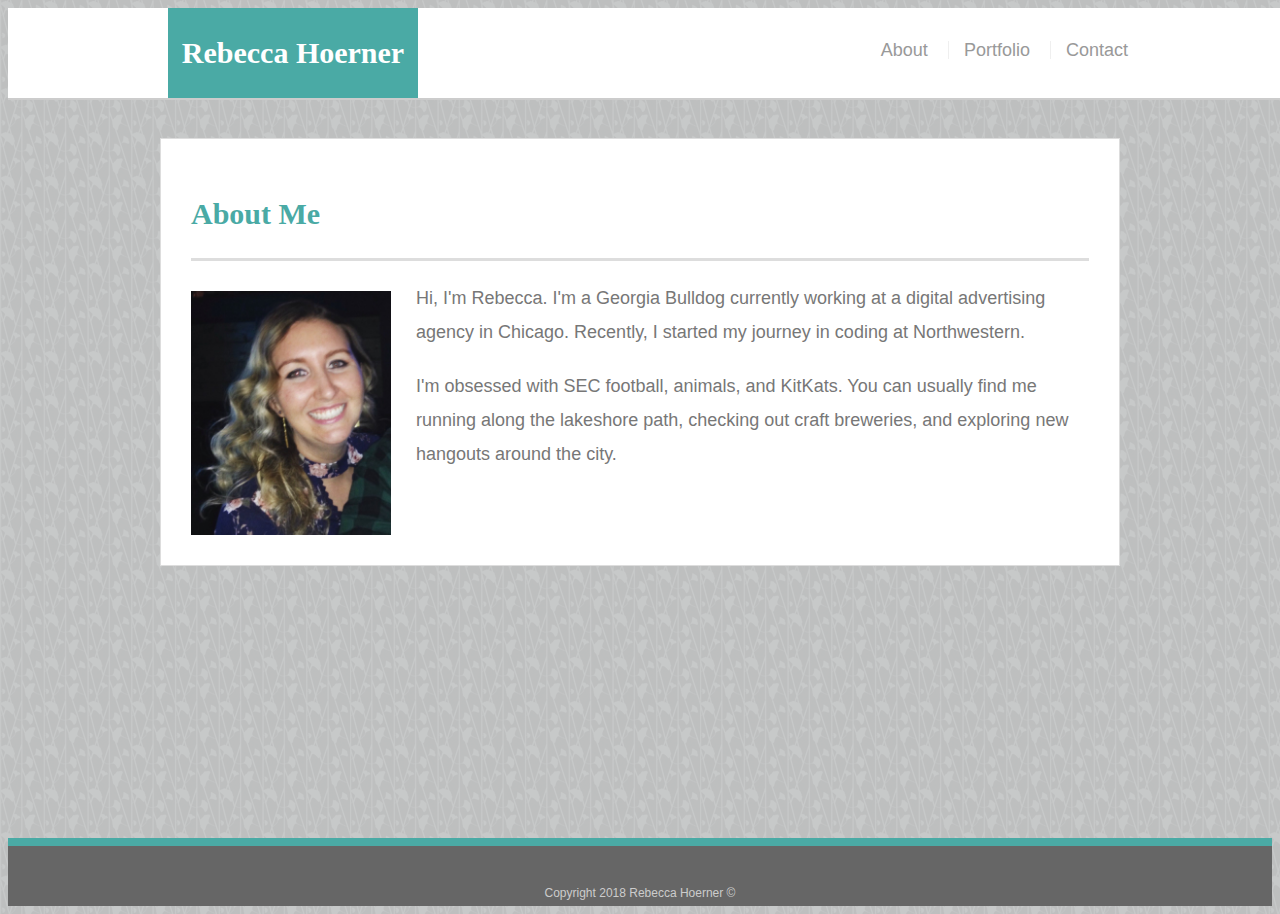
<file: index.html>
<!doctype html>
<html lang="en-us">

<head>
  <meta charset="UTF-8">
  <title>About | Rebecca Hoerner</title>

  <!-- <link rel="stylesheet" stylesheet in assets folder"> -->
  <link rel="stylesheet" type="text/css" href="assets/styles/style.css">
  
</head>

<body>

    <header id="masthead">
      <div class="container">
        <a href="index.html" id="logo">Rebecca Hoerner</a>
        <nav>
          <a href="index.html">About</a>
          <a href="portfolio.html">Portfolio</a>
          <a href="contact.html">Contact</a>
        </nav>
      </div>
    </header>
  
    <div id="main-container" class="container">
      <section class="main-section">
        <h1>About Me</h1>
  
        <img src="assets/images/profile.jpeg" class="auth-image" alt="profile pic">
  
        <p>Hi, I'm Rebecca. I'm a Georgia Bulldog currently working at a digital advertising agency in Chicago. Recently, I started my journey in coding at Northwestern.</p>
  
        <p>I'm obsessed with SEC football, animals, and KitKats. You can usually find me running along the lakeshore path, checking out craft breweries, and exploring new hangouts around the city.</p>
  
      </section>
  
    </div>
  
    <footer>
      <div class="container">
          Copyright 2018 Rebecca Hoerner &copy; 
        </div>
    </footer>
  </body>
  
  </html>
</file>
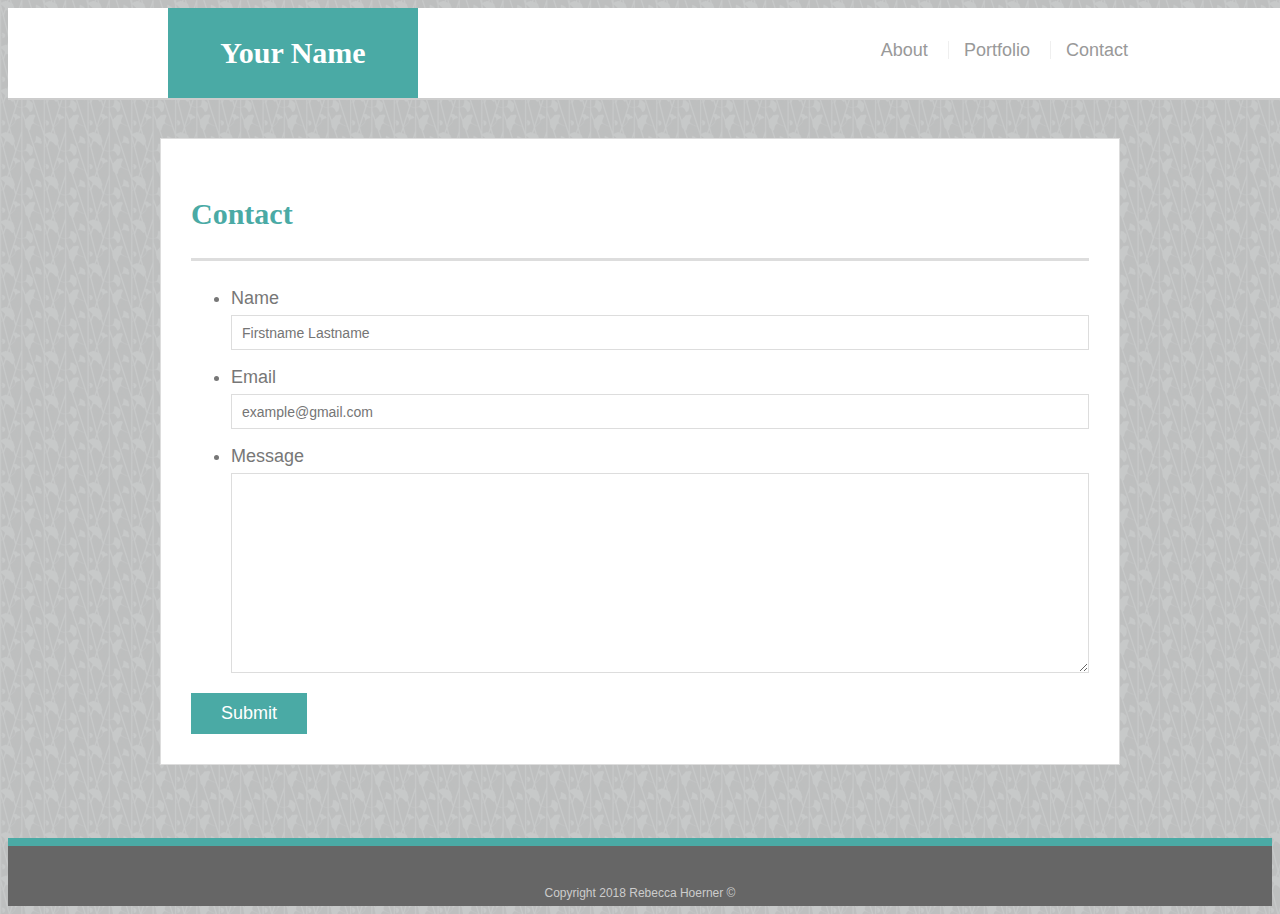
<file: contact.html>
<!doctype html>
<html lang="en-us">

<head>
  <meta charset="UTF-8">
  <title>About | Rebecca Hoerner</title>

  <!-- <link rel="stylesheet" stylesheet in assets folder"> -->
  <link rel="stylesheet" type="text/css" href="assets/styles/style.css">
  
</head>

<body>

    <header id="masthead">
      <div class="container">
        <a href="index.html" id="logo">Your Name</a>
        <nav>
          <a href="index.html">About</a>
          <a href="portfolio.html">Portfolio</a>
          <a href="contact.html">Contact</a>
        </nav>
      </div>
    </header>
  
    <div id="main-container" class="container">
      <section class="main-section">
        <h1>Contact</h1>
  
        <form id="contact-form">
          <ul>
            <li>
              <label for="name">Name</label>
              <input type="text" id="name" name="name" placeholder="Firstname Lastname" required="required">
            </li>
            <li>
              <label for="email">Email</label>
              <input type="email" id="email" name="email" placeholder="example@gmail.com" required="required">
            </li>
            <li>
              <label for="message">Message</label>
              <textarea id="message" name="message" required="required"></textarea>
            </li>
          </ul>
          <input type="submit">
        </form>
  
      </section>
  
    </div>
  
    <footer>
      <div class="container">
          Copyright 2018 Rebecca Hoerner &copy; 
      </div>
    </footer>
  </body>
  
  </html>
</file>
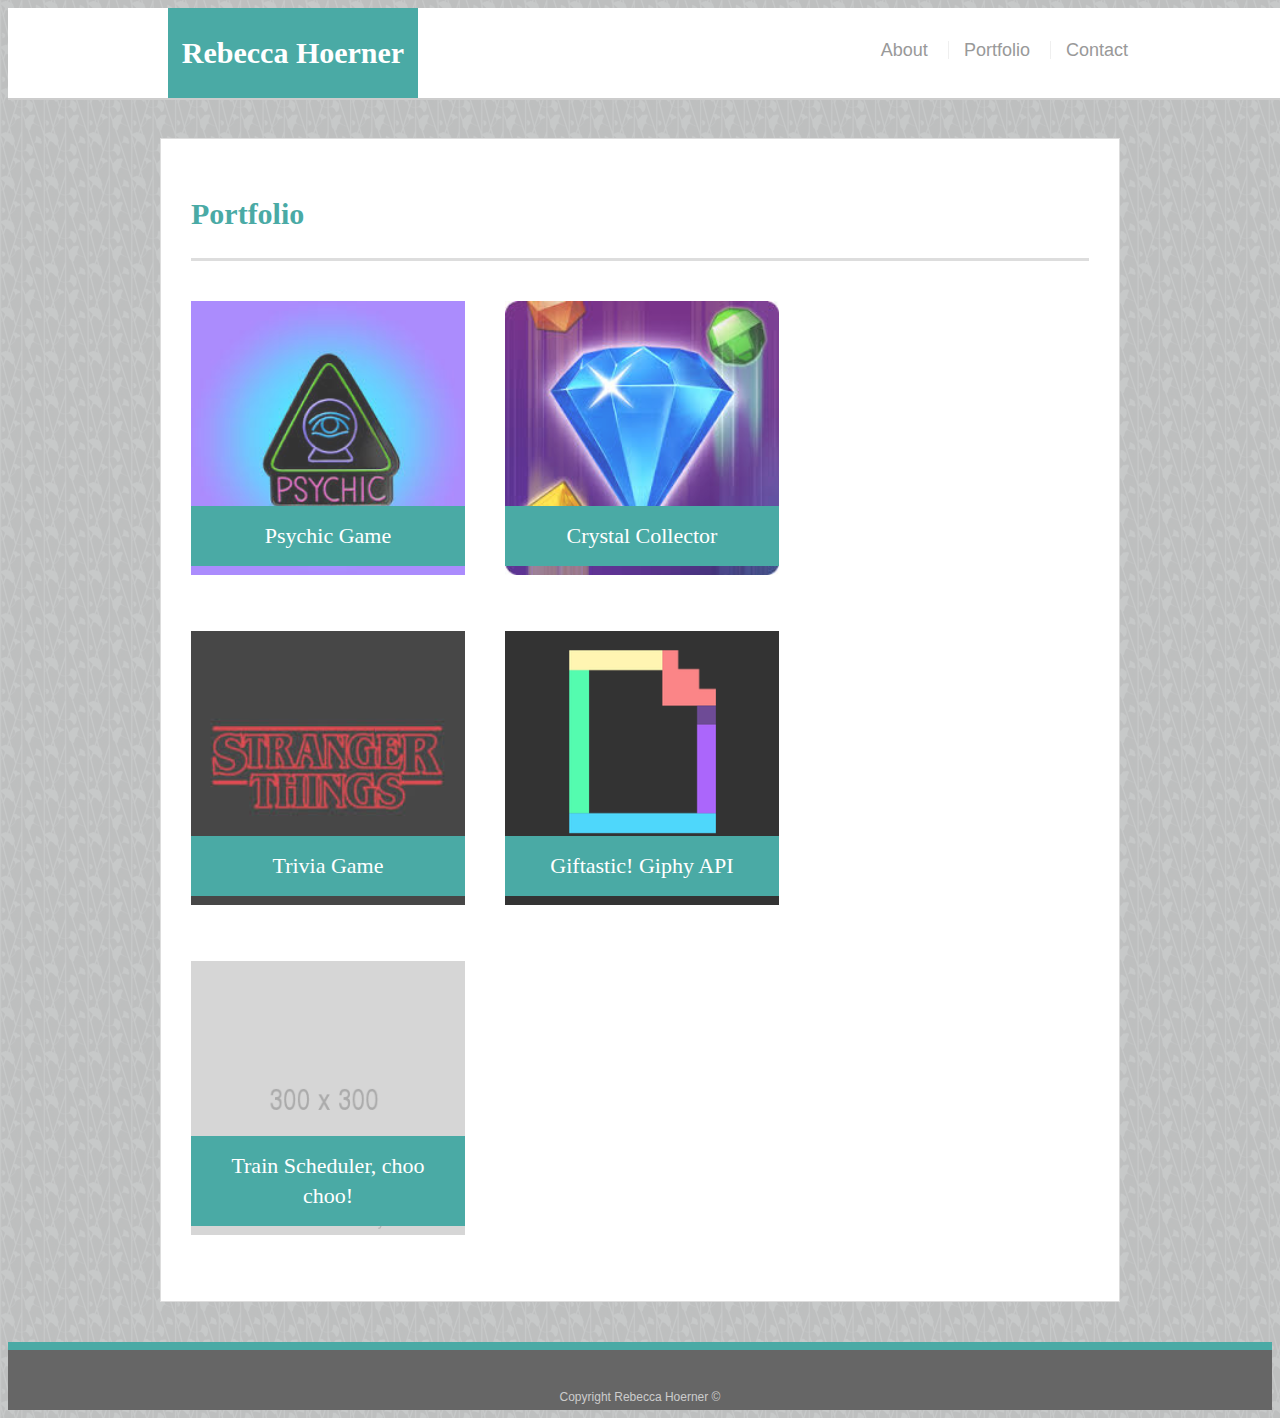
<file: portfolio.html>
<!doctype html>
<html lang="en-us">

<head>
  <meta charset="UTF-8">
  <title>Portfolio | Rebecca Hoerner</title>
  <link rel="stylesheet" type="text/css" href="assets/styles/style.css">
</head>

<body>

  <header id="masthead">
    <div class="container">
      <a href="index.html" id="logo">Rebecca Hoerner</a>
      <nav>
        <a href="index.html">About</a>
        <a href="portfolio.html">Portfolio</a>
        <a href="contact.html">Contact</a>
      </nav>
    </div>
  </header>

  <div id="main-container" class="container">
    <section class="main-section">
      <h1>Portfolio</h1>

      <div class="work">
        <!-- project 1 -->
        <a href="https://violettebec21.github.io/Psychic-Game/">
          <div id="linkedinB">
            <img src="assets/images/psychic.jpg" alt="Psychic-Game">
          </div>
          <h3>Psychic Game</h3>
      </div></a>


      <!-- project 2 -->
      <div class="work">
      <a href="https://violettebec21.github.io/unit-4-game/">
        <div id="linkedinB">
          <img src="assets/images/crystals_logo.jpg" alt="Crystal Collector">
        </div>
        <h3>Crystal Collector</h3>
      </div></a>

      <!-- project 3 -->
      <div class="work">
        <a href="https://violettebec21.github.io/TriviaGame/">
          <div id="linkedinB">
            <img src="assets/images/strangerthings_logo.jpg" alt="Trivia Game">
          </div>
          <h3>Trivia Game</h3>
        </div></a>
  
      <!-- project 4 -->
      <div class="work">
        <a href="https://violettebec21.github.io/Giphy-API/">
          <div id="linkedinB">
            <img src="assets/images/giphy_logo.png" alt="Giphy API">
          </div>
          <h3>Giftastic! Giphy API</h3>
        </div></a>

      <!-- project 5 -->
      <div class="work">
        <a href="https://violettebec21.github.io/Train_Scheduler/">
          <div id="linkedinB">
            <img src="assets/images/placeholder.png" alt="Train Scheduler">
          </div>
          <h3>Train Scheduler, choo choo!</h3>
        </div></a>


    </section>

  </div>

  <footer>
    <div class="container">
      Copyright Rebecca Hoerner &copy;
    </div>
  </footer>
</body>

</html>
</file>
<file: assets/styles/style.css>
body {
  font-family: Arial, "Helvetica Neue", Helvetica, sans-serif;
  font-size: 18px;
  line-height: 34px;
  color: #777777;
  background: url("../images/wild_flowers.png");
}

* {
  box-sizing: border-box;
}

/* general */

.container {
  width: 100%;
  max-width: 960px;
  margin: 0 auto;
  clear: both;
}

h1,
h2,
h3,
p {
  margin-bottom: 20px;
}

p:last-child {
  margin-bottom: 0;
}

h1,
h2,
h3 {
  font-family: Georgia, Times, "Times New Roman", serif;
  font-weight: 700;
  color: #4aaaa5;
}

h1 {
  padding-bottom: 20px;
  font-size: 30px;
  line-height: 49px;
  border-bottom: 3px solid #dddddd;
}

h2,
h3 {
  font-size: 22px;
}

/* header */

#masthead {
  position: fixed;
  z-index: 99;
  width: 100%;
  margin: 0 0 30px;
  overflow: auto;
  color: #ffffff;
  background: #ffffff;
  border-bottom: 2px solid #cccccc;
}

#logo {
  float: left;
  width: 250px;
  height: 90px;
  font-family: Georgia, Times, "Times New Roman", serif;
  font-size: 30px;
  font-weight: 700;
  line-height: 90px;
  color: #ffffff;
  text-align: center;
  text-decoration: none;
  background: #4aaaa5;
}

nav {
  float: right;
  margin-top: 25px;
}

nav a {
  display: inline-block;
  padding-left: 15px;
  margin-left: 15px;
  line-height: 18px;
  color: #999;
  text-decoration: none;
  border-left: 1px solid #efefef;
}

nav a:first-child {
  border-left: 0 none;
}

/* footer */

footer {
  padding: 30px 0;
  clear: both;
  font-size: 12px;
  color: #ffffff;
  color: #cccccc;
  text-align: center;
  background: #666666;
  border-top: 8px solid #4aaaa5;
  height: 50px;
}

h3, h2 {
  padding-bottom: 20px;
  margin-bottom: 15px;
  line-height: 22px;
  border-bottom: 2px solid #eeeeee;
}

/* main */

#main-container {
  padding-top: 130px;
  min-height: calc(100vh - 70px);
}

.main-section {
  float: left;
  width: 100%;
  max-width: 960px;
  padding: 30px;
  margin: 0 0 40px;
  background: #ffffff;
  border: 1px solid #dddddd;
}

/* portfolio page */

.work {
  position: relative;
  float: left;
  width: 274px;
  margin: 20px 0 25px;
  overflow: auto;
}

.work:nth-child(even) {
  margin-right: 40px;
}

.work img {
  width: 100%;
  border: 0 none;
  opacity: 0.8;
}

.work h3 {
  position: absolute;
  bottom: 20px;
  width: 100%;
  padding: 15px;
  margin-bottom: 0;
  font-weight: 300;
  line-height: 30px;
  color: #ffffff;
  text-align: center;
  background: #4aaaa5;
  border-bottom: 0;
}

.auth-image {
  float: left;
  width: 200px;
  height: auto;
  margin-top: 10px;
  margin-right: 25px;
}

/* contact page */

#contact-form ul {
  margin-bottom: 20px;
}

#contact-form li {
  margin-bottom: 10px;
}

label,
input[type=text],
input[type=email],
textarea {
  display: block;
  width: 100%;
}

input[type=text],
input[type=email],
textarea {
  height: 35px;
  padding: 0 10px;
  font-size: 14px;
  border: 1px solid #dddddd;
}

textarea {
  height: 200px;
}

input[type=submit] {
  padding: 10px 30px;
  font-size: 18px;
  color: #ffffff;
  cursor: pointer;
  background: #4aaaa5;
  border: 0 none;
}
</file>
